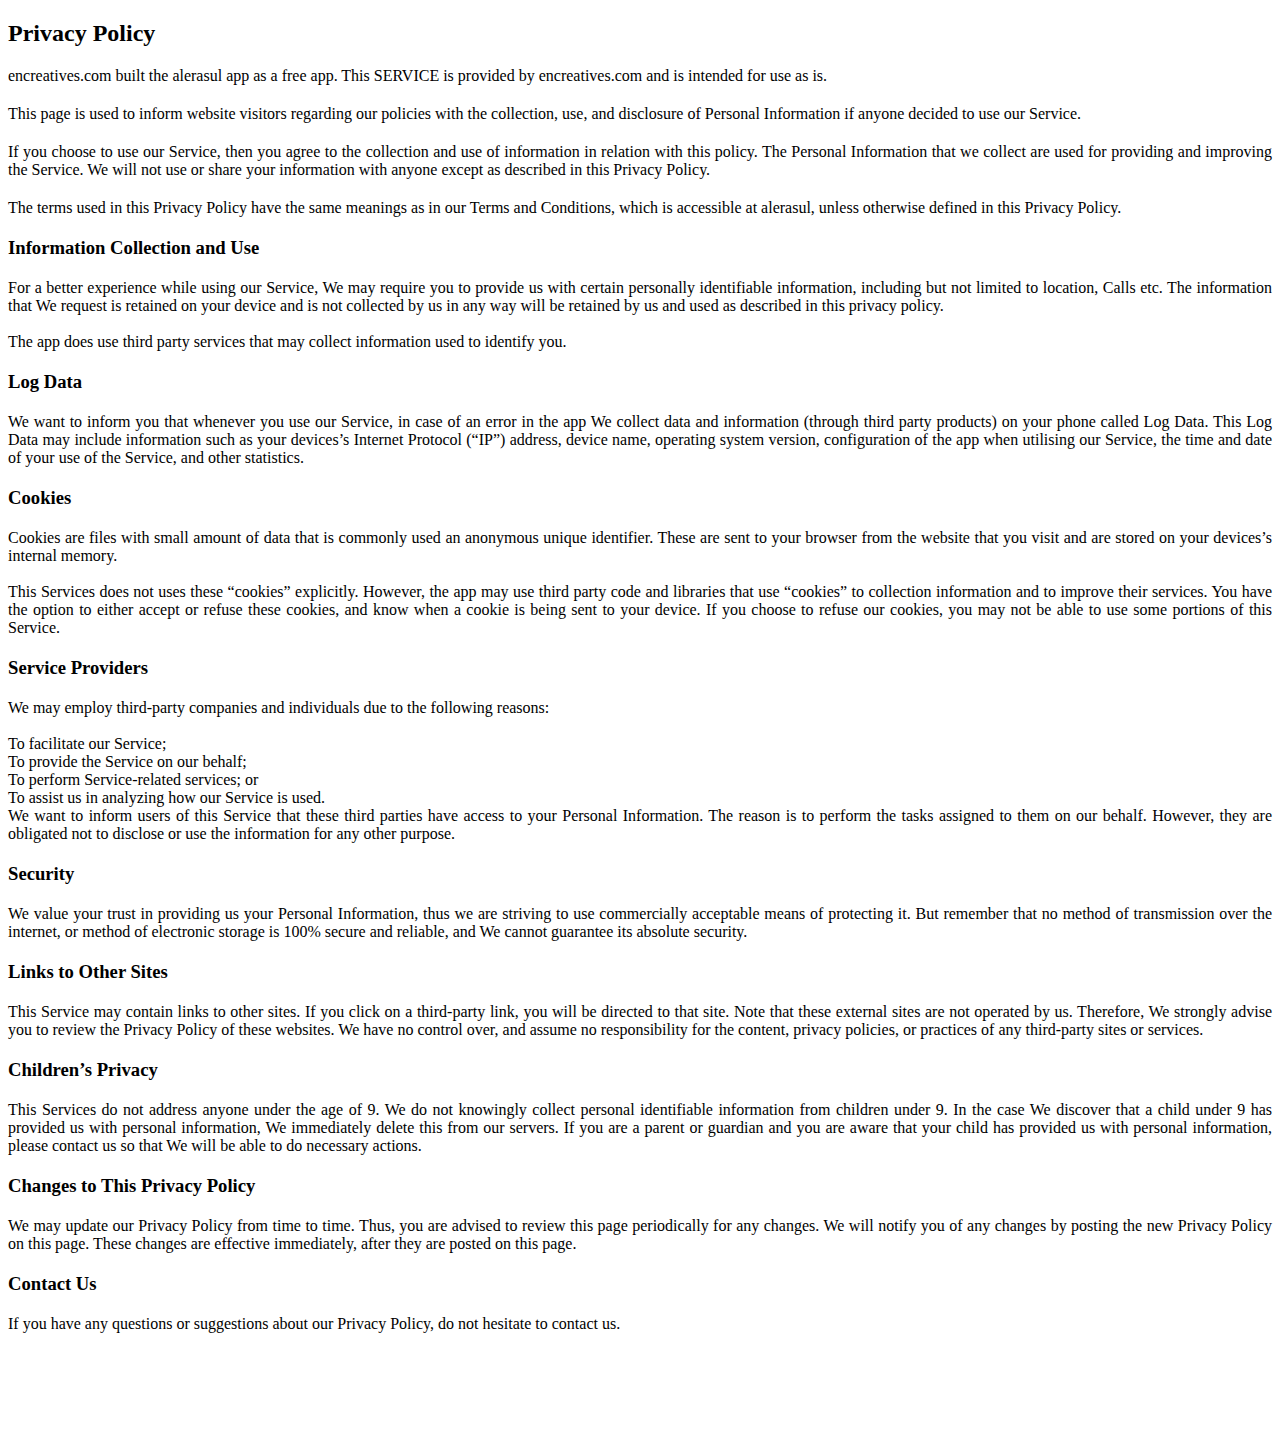
<file: policy/alerasul_policy.html>
<html>
   <head>
      <meta http-equiv="Content-Type" content="text/html; charset=windows-1252">
      <meta http-equiv="Content-Language" content="en-us">
      <title>Privacy Policy</title>
   </head>
   <body topmargin="0" bgcolor="#fff">
      <p align="left" style="margin-top: 20px; ">
         <font face="Georgia" style="font-size: 18pt"><b>Privacy Policy</b></font>
      </p>
      <p align="justify" style="margin-top: 20px; ">
         <font face="Georgia" style="font-size: 12pt">encreatives.com built the alerasul app as a free app. This SERVICE is provided by encreatives.com and is 
         intended for use as is.</font>
      </p>
      <p align="justify" style="margin-top: 20px; ">
         <font face="Georgia" style="font-size: 12pt">This page is used to inform website 
         visitors regarding our policies with the collection, use, and disclosure of 
         Personal Information if anyone decided to use our Service.</font>
      </p>
      <p align="justify" style="margin-top: 20px; ">
         <font face="Georgia" style="font-size: 12pt">If you choose to use our Service, 
         then you agree to the collection and use of information in relation with this 
         policy. The Personal Information that we collect are used for providing and 
         improving the Service. We will not use or share your information with anyone 
         except as described in this Privacy Policy.</font>
      </p>
      <p align="justify" style="margin-top: 20px; ">
         <font face="Georgia" style="font-size: 12pt">The terms used in this Privacy 
         Policy have the same meanings as in our Terms and Conditions, which is 
         accessible at alerasul, unless otherwise defined in this Privacy Policy.</font>
      </p>
      <p align="left" style="margin-top: 20px; ">
         <font face="Georgia" style="font-size: 14pt; font-weight:700">Information 
         Collection and Use</font>
      </p>
      <p align="justify" style="margin-top: 20px; ">
         <font face="Georgia" style="font-size: 12pt">For a better experience while using 
         our Service, We may require you to provide us with certain personally 
         identifiable information, including but not limited to location, Calls etc. The 
         information that We request is retained on your device and is not collected by 
         us in any way will be retained by us and used as described in this privacy 
         policy.<br>
         <br>
         The app does use third party services that may collect information used to 
         identify you.</font>
      </p>
      <p align="left" style="margin-top: 20px; ">
         <font face="Georgia" style="font-size: 14pt; font-weight:700">Log Data</font>
      </p>
      <p align="justify" style="margin-top: 20px; ">
         <font face="Georgia" style="font-size: 12pt">We want to inform you that whenever 
         you use our Service, in case of an error in the app We collect data and 
         information (through third party products) on your phone called Log Data. This 
         Log Data may include information such as your devices�s Internet Protocol (�IP�) 
         address, device name, operating system version, configuration of the app when 
         utilising our Service, the time and date of your use of the Service, and other 
         statistics.</font>
      </p>
      <p align="left" style="margin-top: 20px; ">
         <font face="Georgia" style="font-size: 14pt; font-weight:700">Cookies</font>
      </p>
      <p align="justify" style="margin-top: 20px; ">
         <font face="Georgia" style="font-size: 12pt">Cookies are files with small amount 
         of data that is commonly used an anonymous unique identifier. These are sent to 
         your browser from the website that you visit and are stored on your devices�s 
         internal memory.<br>
         <br>
         This Services does not uses these �cookies� explicitly. However, the app may use 
         third party code and libraries that use �cookies� to collection information and 
         to improve their services. You have the option to either accept or refuse these 
         cookies, and know when a cookie is being sent to your device. If you choose to 
         refuse our cookies, you may not be able to use some portions of this Service.</font>
      </p>
      <p align="left" style="margin-top: 20px; ">
         <font face="Georgia" style="font-size: 14pt; font-weight:700">Service Providers</font>
      </p>
      <p align="justify" style="margin-top: 20px; ">
         <font face="Georgia" style="font-size: 12pt">We may employ third-party companies 
         and individuals due to the following reasons:<br>
         <br>
         To facilitate our Service;<br>
         To provide the Service on our behalf;<br>
         To perform Service-related services; or<br>
         To assist us in analyzing how our Service is used.<br>
         We want to inform users of this Service that these third parties have access to 
         your Personal Information. The reason is to perform the tasks assigned to them 
         on our behalf. However, they are obligated not to disclose or use the 
         information for any other purpose.</font>
      </p>
      <p align="left" style="margin-top: 20px; ">
         <font face="Georgia" style="font-size: 14pt; font-weight:700">Security</font>
      </p>
      <p align="justify" style="margin-top: 20px; ">
         <font face="Georgia" style="font-size: 12pt">We value your trust in providing us 
         your Personal Information, thus we are striving to use commercially acceptable 
         means of protecting it. But remember that no method of transmission over the 
         internet, or method of electronic storage is 100% secure and reliable, and We 
         cannot guarantee its absolute security.</font>
      </p>
      <p align="left" style="margin-top: 20px; ">
         <font face="Georgia" style="font-size: 14pt; font-weight:700">Links to Other 
         Sites</font>
      </p>
      <p align="justify" style="margin-top: 20px; ">
         <font face="Georgia" style="font-size: 12pt">This Service may contain links to 
         other sites. If you click on a third-party link, you will be directed to that 
         site. Note that these external sites are not operated by us. Therefore, We 
         strongly advise you to review the Privacy Policy of these websites. We have no 
         control over, and assume no responsibility for the content, privacy policies, or 
         practices of any third-party sites or services.</font>
      </p>
      <p align="left" style="margin-top: 20px; ">
         <font face="Georgia" style="font-size: 14pt; font-weight:700">Children�s Privacy</font>
      </p>
      <p align="justify" style="margin-top: 20px; ">
         <font face="Georgia" style="font-size: 12pt">This Services do not address anyone 
         under the age of 9. We do not knowingly collect personal identifiable 
         information from children under 9. In the case We discover that a child under 9 
         has provided us with personal information, We immediately delete this from our 
         servers. If you are a parent or guardian and you are aware that your child has 
         provided us with personal information, please contact us so that We will be able 
         to do necessary actions.</font>
      </p>
      <p align="left" style="margin-top: 20px; ">
         <font face="Georgia" style="font-size: 14pt; font-weight:700">Changes to This 
         Privacy Policy</font>
      </p>
      <p align="justify" style="margin-top: 20px; ">
         <font face="Georgia" style="font-size: 12pt">We may update our Privacy Policy 
         from time to time. Thus, you are advised to review this page periodically for 
         any changes. We will notify you of any changes by posting the new Privacy Policy 
         on this page. These changes are effective immediately, after they are posted on 
         this page.</font>
      </p>
      <p align="left" style="margin-top: 20px; ">
         <font face="Georgia" style="font-size: 14pt; font-weight:700">Contact Us</font>
      </p>
      <p align="justify" style="margin-top: 20px; ">
         <font face="Georgia" style="font-size: 12pt">If you have any questions or 
         suggestions about our Privacy Policy, do not hesitate to contact us.</font>
      </p>
      <p align="justify" style="margin-top: 20px; " dir="ltr">
         &nbsp;
      </p>
      <p align="justify" style="margin-top: 20px; margin-bottom:0">
         &nbsp;
      </p>
      <p align="justify" style="margin-top: 0; margin-bottom: 0">
         &nbsp;
      </p>
      <p align="justify" style="margin-top: 0; margin-bottom: 0">
         &nbsp;
      </p>
   </body>
</html>
</file>
